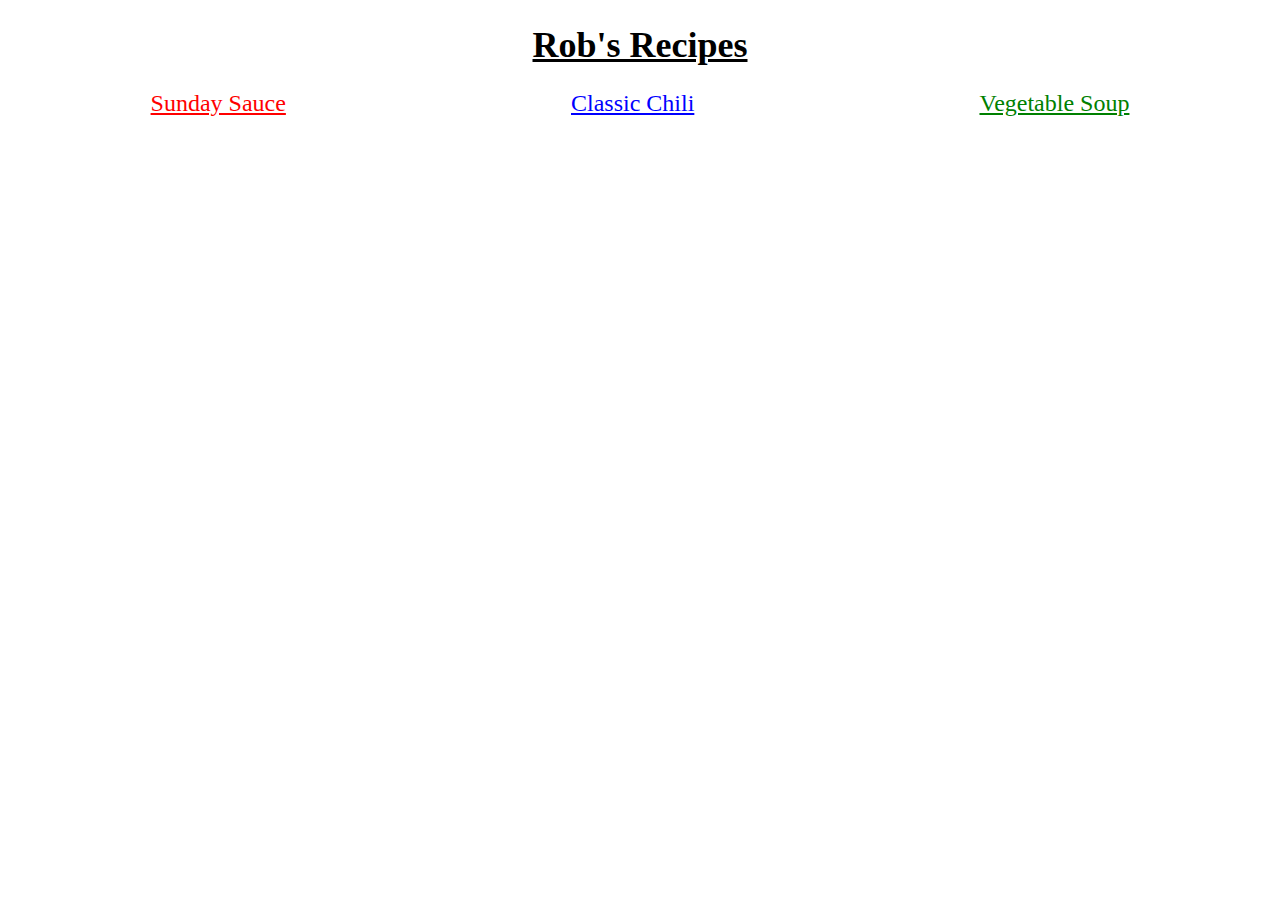
<file: index.html>
<!DOCTYPE html>
<html lang="en">
    <head>
        <meta charset="utf-8">
        <title>Cooking Recipes</title>
        <link rel=stylesheet href="styles.css">
    </head>

<body>
<h1 class="head">Rob's Recipes</h1>
    <div>
        <a href="recipes/sunday-sauce/sunday-sauce.html", class="red">Sunday Sauce</a>
        <a href="recipes/classic-chili/classic-chili.html", class="blue">Classic Chili</a>
        <a href="recipes/vegetable-soup/vegetable-soup.html", class="green">Vegetable Soup</a>
    </div>
</body>
</html>
</file>
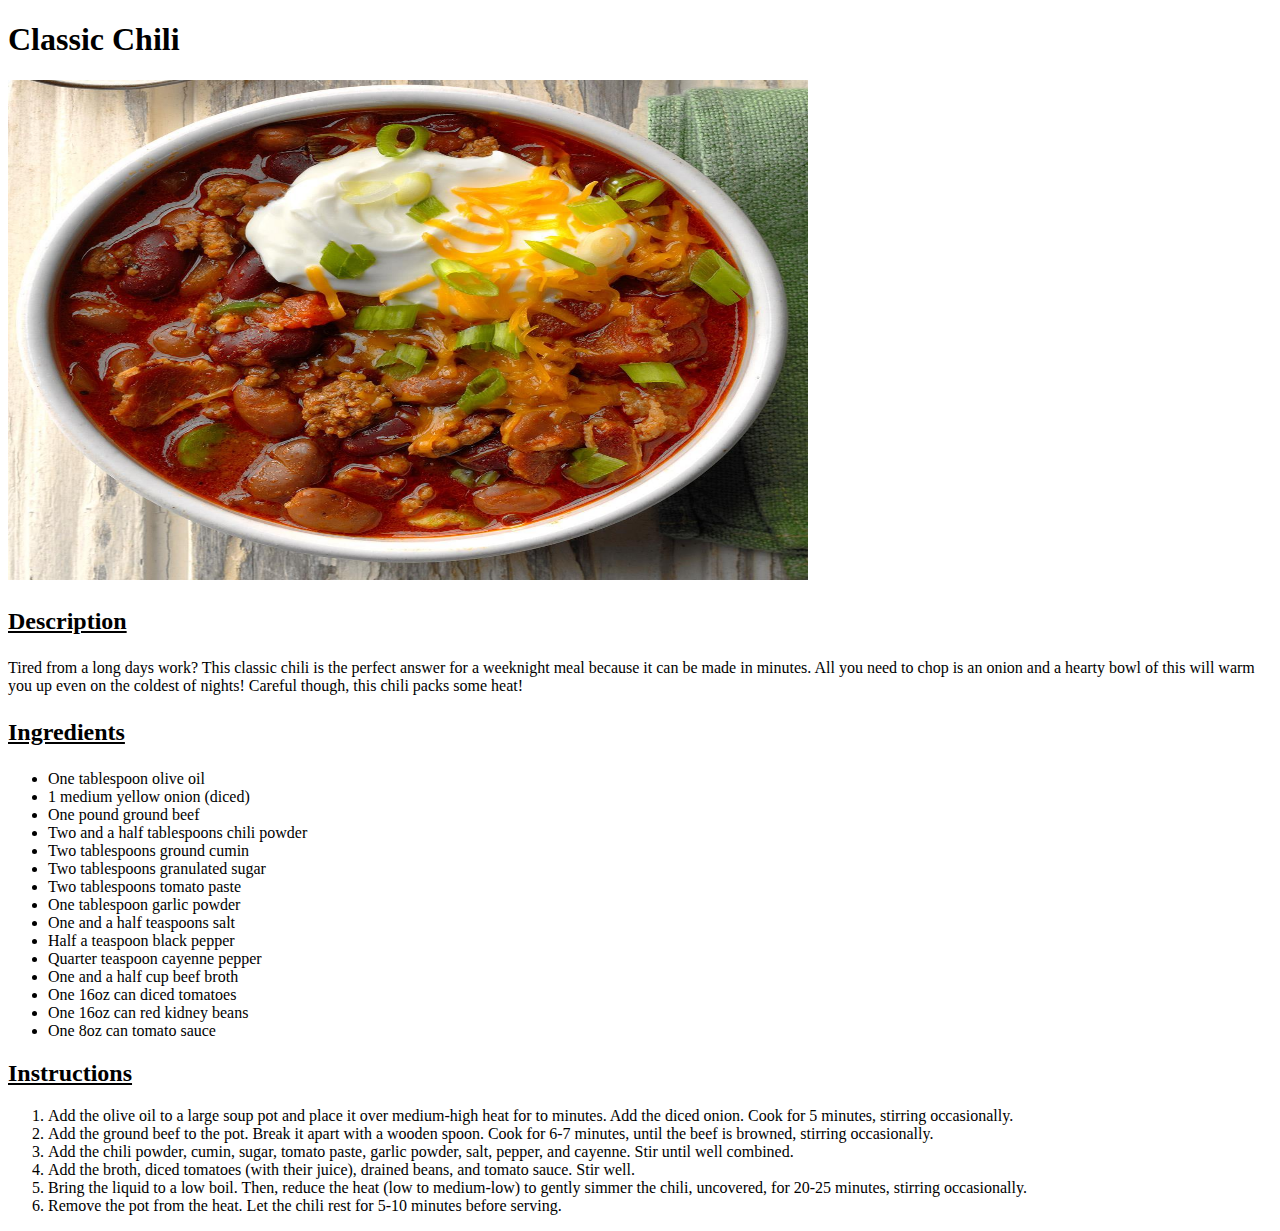
<file: recipes/classic-chili.html>
<!DOCTYPE html>
    <html lang="en">
        <head>
            <meta charset="utf-8">
            <title>Classic Chili</title>
        </head>
    <body>
        <h1>Classic Chili</h1>
        <img src="../images/classic-chili.jpg" alt="classic chili" width="800" height="500">
        
        <h2><p><b><u>Description</u></b></p></h2>
        <p>Tired from a long days work? This classic chili is the perfect answer for a weeknight meal because it can be made in minutes. All you need to chop is an onion and a hearty bowl of this will warm you up even on the coldest of nights! Careful though, this chili packs some heat!</p>
        
        <h2><p><b><u>Ingredients</u></b></p></h2>
        <ul>
            <li>One tablespoon olive oil</li>
            <li>1 medium yellow onion (diced)</li>
            <li>One pound ground beef</li>
            <li>Two and a half tablespoons chili powder</li>
            <li>Two tablespoons ground cumin</li>
            <li>Two tablespoons granulated sugar</li>
            <li>Two tablespoons tomato paste</li>
            <li>One tablespoon garlic powder</li>
            <li>One and a half teaspoons salt</li>
            <li>Half a teaspoon black pepper</li>
            <li>Quarter teaspoon cayenne pepper</li>
            <li>One and a half cup beef broth</li>
            <li>One 16oz can diced tomatoes</li>
            <li>One 16oz can red kidney beans</li>
            <li>One 8oz can tomato sauce</li>          
        </ul>

        <h2><b><u>Instructions</u></b></h2>
        <ol>
            <li>Add the olive oil to a large soup pot and place it over medium-high heat for to minutes. Add the diced onion. Cook for 5 minutes, stirring occasionally.</li>
            <li>Add the ground beef to the pot. Break it apart with a wooden spoon. Cook for 6-7 minutes, until the beef is browned, stirring occasionally.</li>
            <li>Add the chili powder, cumin, sugar, tomato paste, garlic powder, salt, pepper, and cayenne. Stir until well combined.</li>
            <li>Add the broth, diced tomatoes (with their juice), drained beans, and tomato sauce. Stir well.</li>
            <li>Bring the liquid to a low boil. Then, reduce the heat (low to medium-low) to gently simmer the chili, uncovered, for 20-25 minutes, stirring occasionally.</li>
            <li>Remove the pot from the heat. Let the chili rest for 5-10 minutes before serving.</li>
        </ol>
    </body>

    </html>
</file>
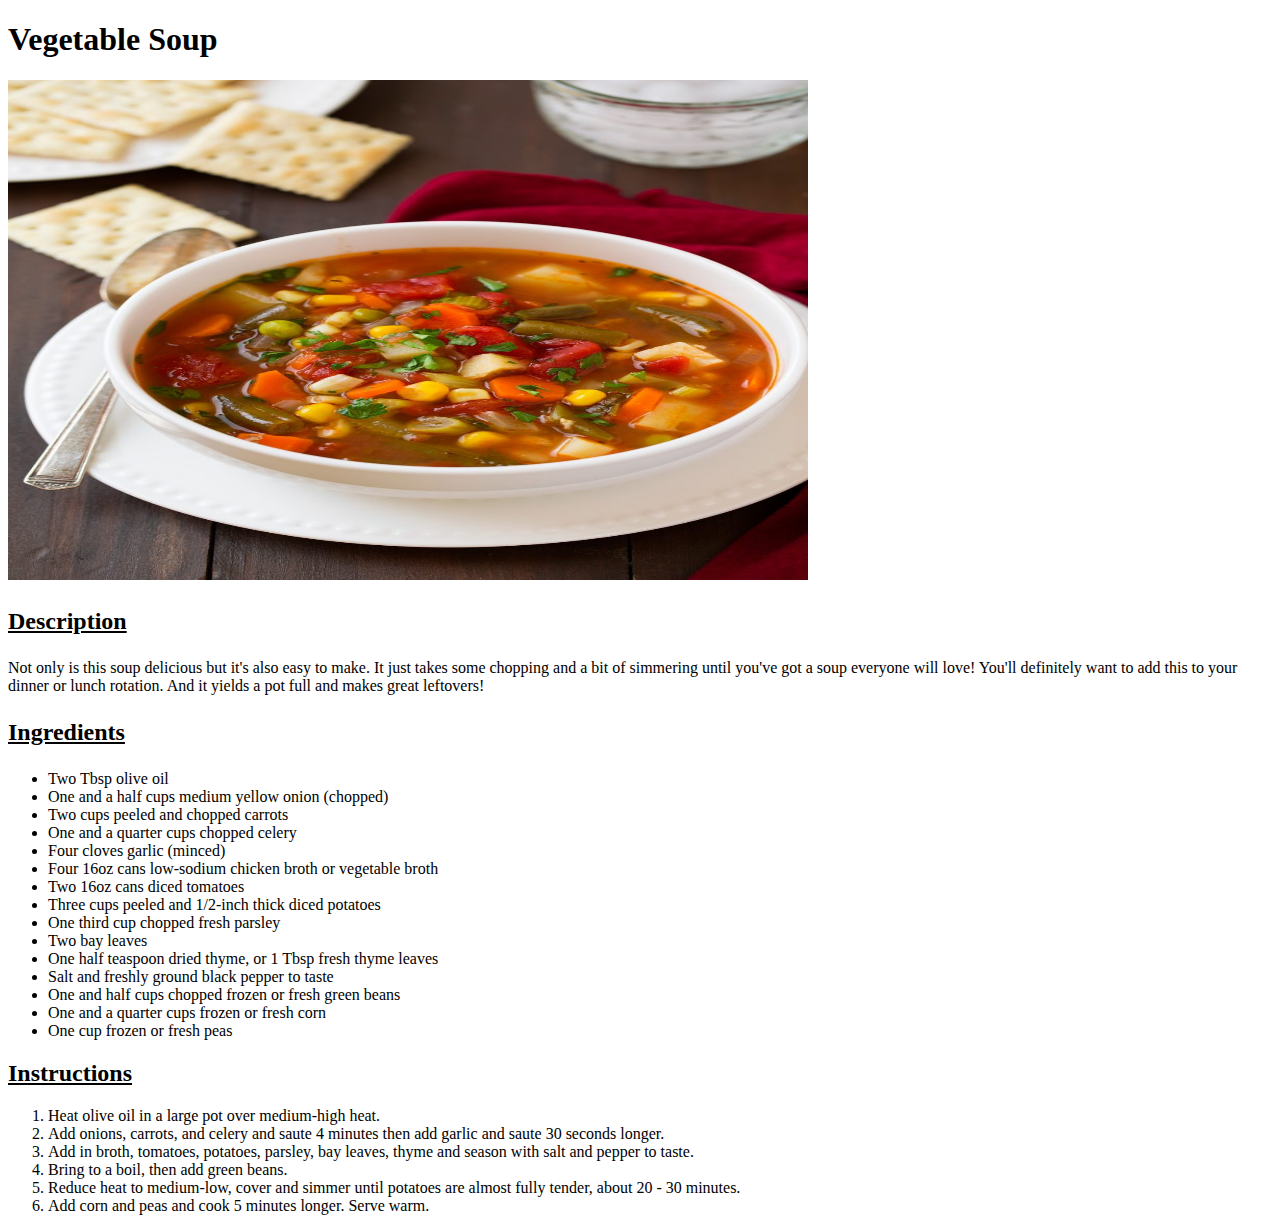
<file: recipes/vegetable-soup.html>
<!DOCTYPE html>
    <html lang="en">
        <head>
            <meta charset="utf-8">
            <title>Vegetable Soup</title>
        </head>
    <body>
        <h1>Vegetable Soup</h1>
        <img src="../images/vegetable-soup.jpg" alt="vegetable soup" width="800" height="500">
        
        <h2><p><b><u>Description</u></b></p></h2>
        <p>Not only is this soup delicious but it's also easy to make. It just takes some chopping and a bit of simmering until you've got a soup everyone will love! You'll definitely want to add this to your dinner or lunch rotation. And it yields a pot full and makes great leftovers!</p>
        
        <h2><p><b><u>Ingredients</u></b></p></h2>
        <ul>
            <li>Two Tbsp olive oil</li>
            <li>One and a half cups medium yellow onion (chopped)</li>
            <li>Two cups peeled and chopped carrots</li>
            <li>One and a quarter cups chopped celery</li>
            <li>Four cloves garlic (minced)</li>
            <li>Four 16oz cans low-sodium chicken broth or vegetable broth</li>
            <li>Two 16oz cans diced tomatoes</li>
            <li>Three cups peeled and 1/2-inch thick diced potatoes</li>
            <li>One third cup chopped fresh parsley</li>
            <li>Two bay leaves</li>
            <li>One half teaspoon dried thyme, or 1 Tbsp fresh thyme leaves</li>
            <li>Salt and freshly ground black pepper to taste</li>
            <li>One and half cups chopped frozen or fresh green beans</li>
            <li>One and a quarter cups frozen or fresh corn</li>
            <li>One cup frozen or fresh peas</li>
        </ul>

        <h2><b><u>Instructions</u></b></h2>
        <ol>
            <li>Heat olive oil in a large pot over medium-high heat.</li>
            <li>Add onions, carrots, and celery and saute 4 minutes then add garlic and saute 30 seconds longer.</li>
            <li>Add in broth, tomatoes, potatoes, parsley, bay leaves, thyme and season with salt and pepper to taste.</li>
            <li>Bring to a boil, then add green beans.</li>
            <li>Reduce heat to medium-low, cover and simmer until potatoes are almost fully tender, about 20 - 30 minutes.</li>
            <li>Add corn and peas and cook 5 minutes longer. Serve warm.</li>
        </ol>
    </body>
    </html>
</file>
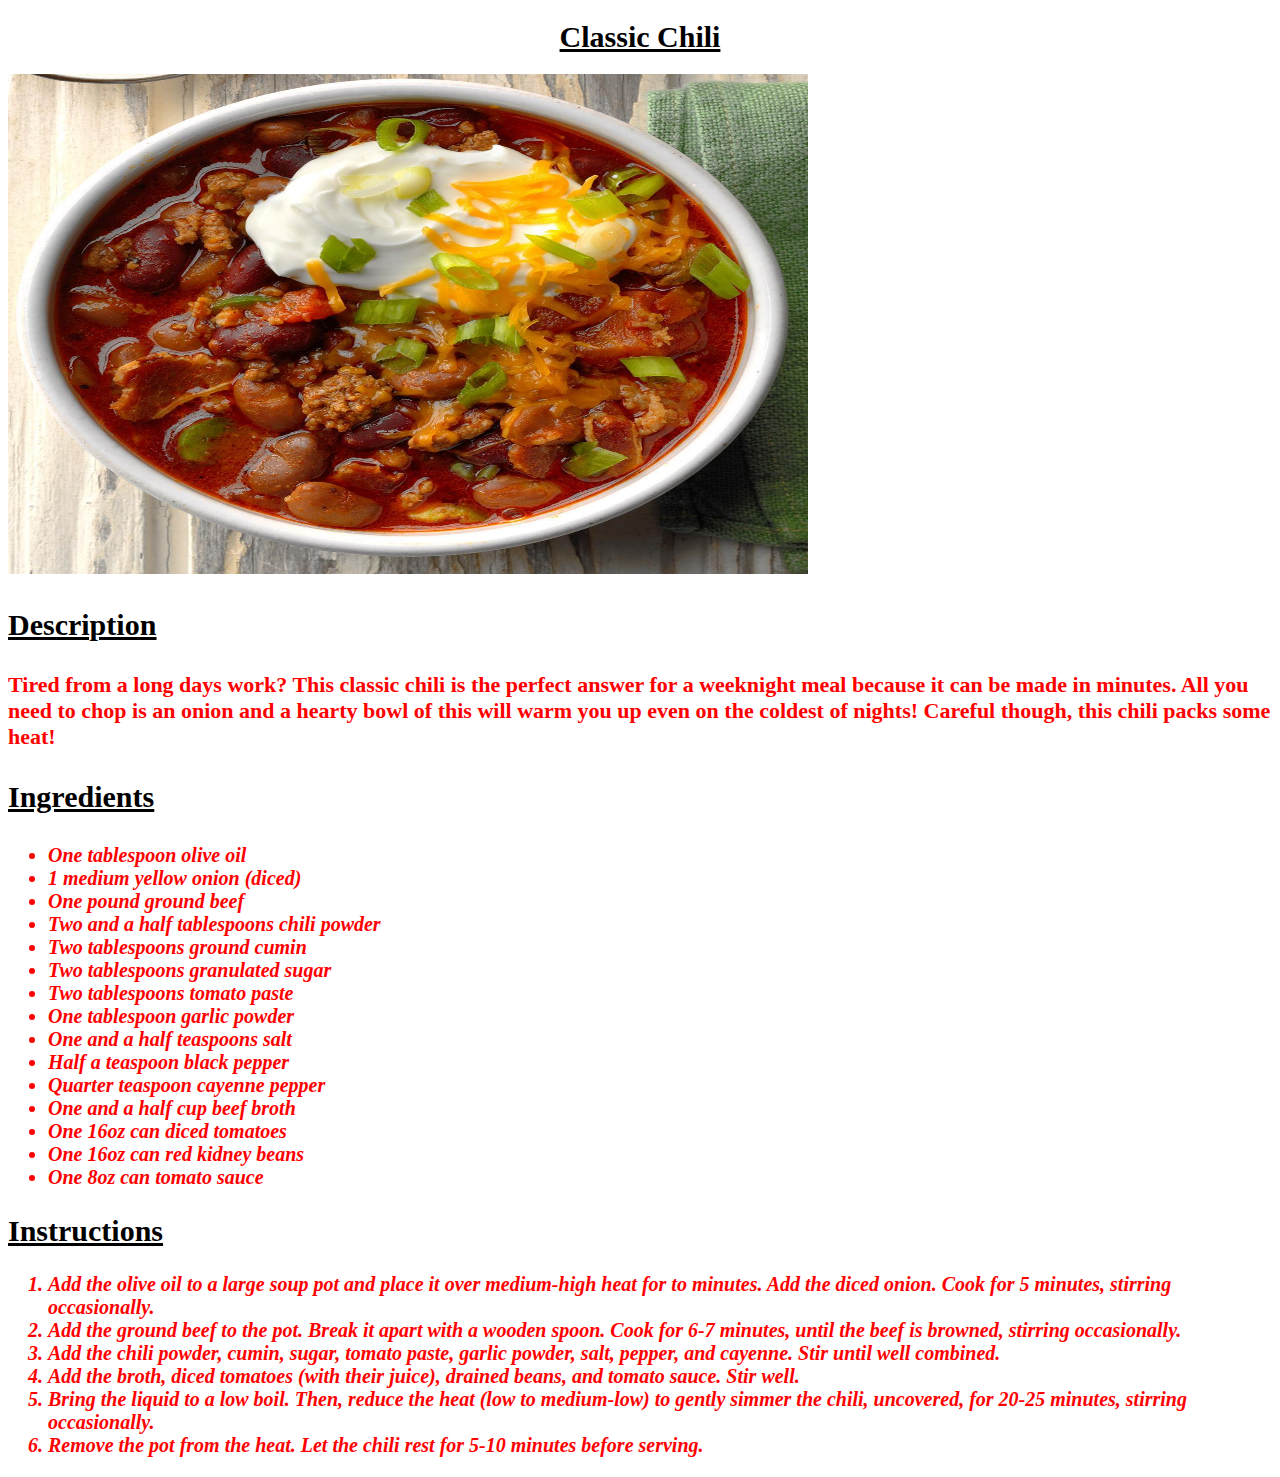
<file: recipes/classic-chili/classic-chili.html>
<!DOCTYPE html>
    <html lang="en">
        <head>
            <meta charset="utf-8">
            <title>Classic Chili</title>
            <link rel="stylesheet" href="styles.css">
        </head>
    <body>
        <h1 class="title">Classic Chili</h1>
        <img src="../../images/classic-chili.jpg" alt="classic chili" width="800" height="500">
        
        <h2 class="head"><p><b><u>Description</u></b></p></h2>
        <p class="line">Tired from a long days work? This classic chili is the perfect answer for a weeknight meal because it can be made in minutes. All you need to chop is an onion and a hearty bowl of this will warm you up even on the coldest of nights! Careful though, this chili packs some heat!</p>
        
        <h2 class="head"><p><b><u>Ingredients</u></b></p></h2>
        <ul class="text">
            <li>One tablespoon olive oil</li>
            <li>1 medium yellow onion (diced)</li>
            <li>One pound ground beef</li>
            <li>Two and a half tablespoons chili powder</li>
            <li>Two tablespoons ground cumin</li>
            <li>Two tablespoons granulated sugar</li>
            <li>Two tablespoons tomato paste</li>
            <li>One tablespoon garlic powder</li>
            <li>One and a half teaspoons salt</li>
            <li>Half a teaspoon black pepper</li>
            <li>Quarter teaspoon cayenne pepper</li>
            <li>One and a half cup beef broth</li>
            <li>One 16oz can diced tomatoes</li>
            <li>One 16oz can red kidney beans</li>
            <li>One 8oz can tomato sauce</li>          
        </ul>

        <h2 class="head"><b><u>Instructions</u></b></h2>
        <ol class="text">
            <li>Add the olive oil to a large soup pot and place it over medium-high heat for to minutes. Add the diced onion. Cook for 5 minutes, stirring occasionally.</li>
            <li>Add the ground beef to the pot. Break it apart with a wooden spoon. Cook for 6-7 minutes, until the beef is browned, stirring occasionally.</li>
            <li>Add the chili powder, cumin, sugar, tomato paste, garlic powder, salt, pepper, and cayenne. Stir until well combined.</li>
            <li>Add the broth, diced tomatoes (with their juice), drained beans, and tomato sauce. Stir well.</li>
            <li>Bring the liquid to a low boil. Then, reduce the heat (low to medium-low) to gently simmer the chili, uncovered, for 20-25 minutes, stirring occasionally.</li>
            <li>Remove the pot from the heat. Let the chili rest for 5-10 minutes before serving.</li>
        </ol>
    </body>

    </html>
</file>
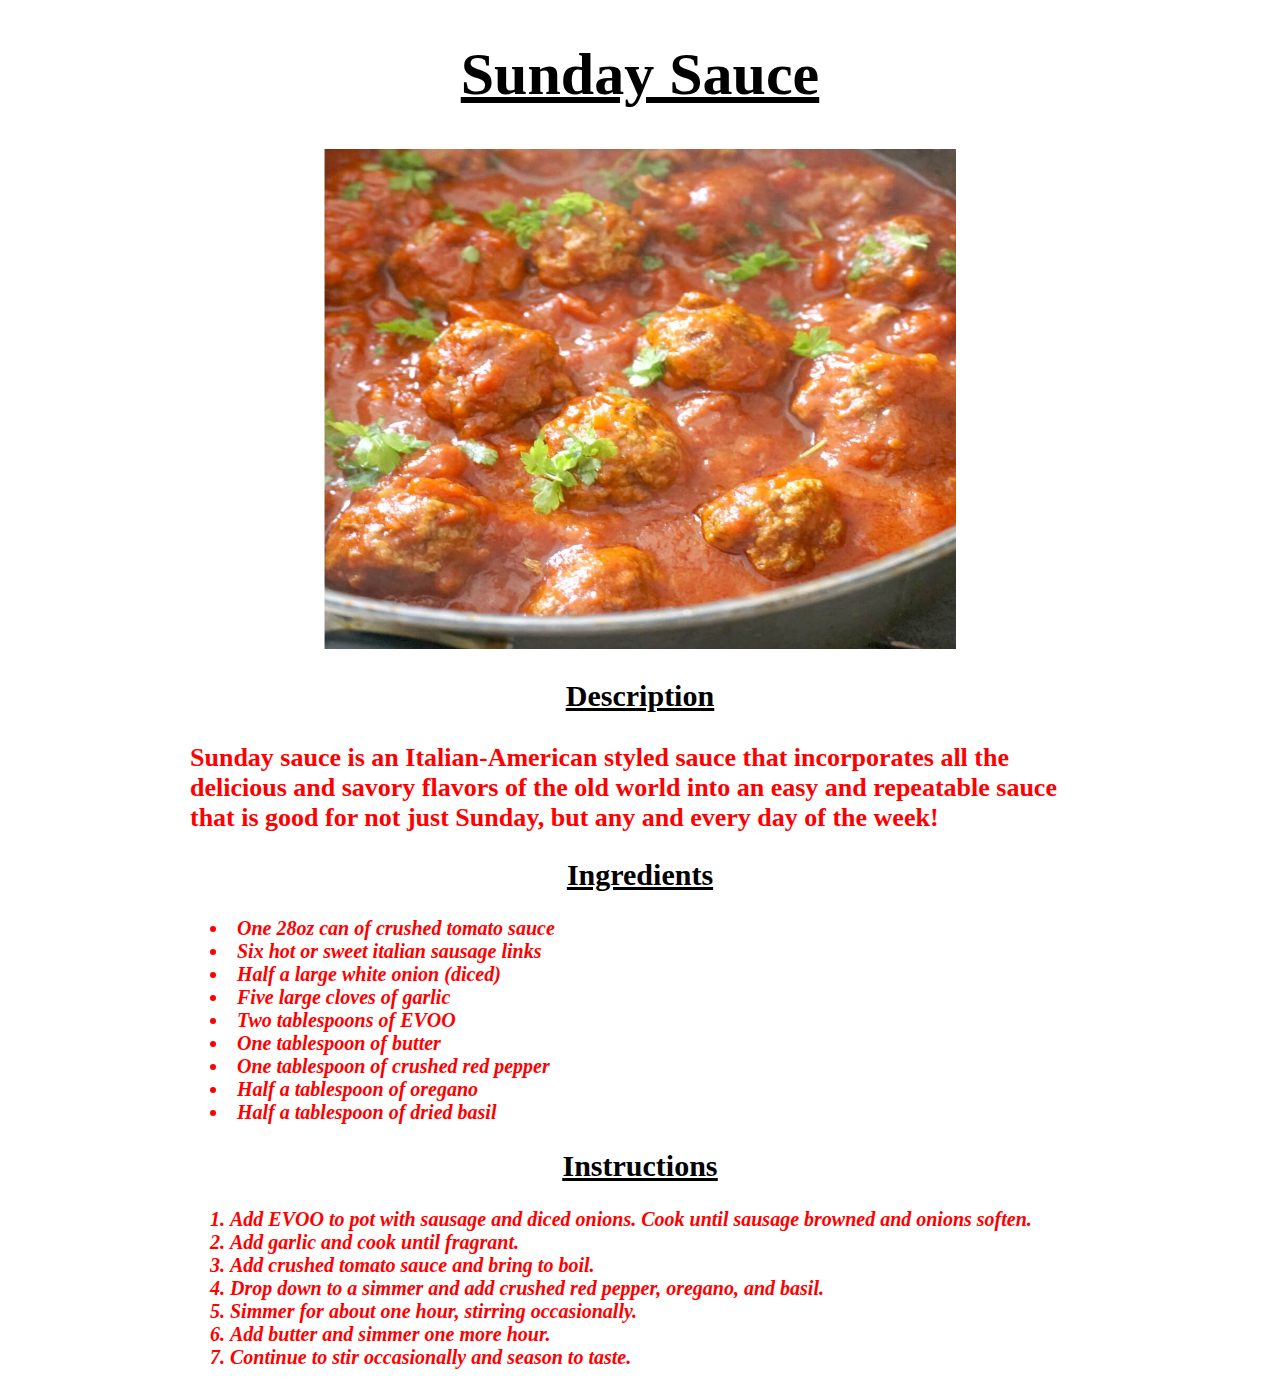
<file: recipes/sunday-sauce/sunday-sauce.html>
<!DOCTYPE html>
    <html lang="en">
        <head>
            <meta charset="utf-8">
            <title>Sunday Sauce</title>
        </head>
        
        <body>
        <h1 class="title">Sunday Sauce</h1>
        <img src="../../images/sunday-sauce-large.jpg" alt="pasta sauce" height="500" class="image">
        <link rel="stylesheet" href="styles.css">
        
        <h2 class="head"><p><b><u>Description</u></b></p></h2>
        <div class="line">
            Sunday sauce is an Italian-American styled sauce that
            incorporates all the delicious and savory flavors of 
            the old world into an easy and repeatable sauce that 
            is good for not just Sunday, but any and every day of 
            the week!
        </div>
        
        <h2 class="head"><b><u>Ingredients</u></b></h2>
            <ul class="text">
                <li>One 28oz can of crushed tomato sauce</li>
                <li>Six hot or sweet italian sausage links</li>
                <li>Half a large white onion (diced)</li>
                <li>Five large cloves of garlic</li>
                <li>Two tablespoons of EVOO</li>
                <li>One tablespoon of butter</li>
                <li>One tablespoon of crushed red pepper</li>
                <li>Half a tablespoon of oregano</li>
                <li>Half a tablespoon of dried basil</li>
            </ul>

        <h2 class="head"><b><u>Instructions</u></b></h2>
            <ol class="text">
                <li>Add EVOO to pot with sausage and diced onions. Cook until sausage browned and onions soften.</li>
                <li>Add garlic and cook until fragrant.</li>
                <li>Add crushed tomato sauce and bring to boil.</li>
                <li>Drop down to a simmer and add crushed red pepper, oregano, and basil.</li>
                <li>Simmer for about one hour, stirring occasionally.</li>
                <li>Add butter and simmer one more hour.</li>
                <li>Continue to stir occasionally and season to taste.</li>
            </ol>
        </body>
    </html>
</file>
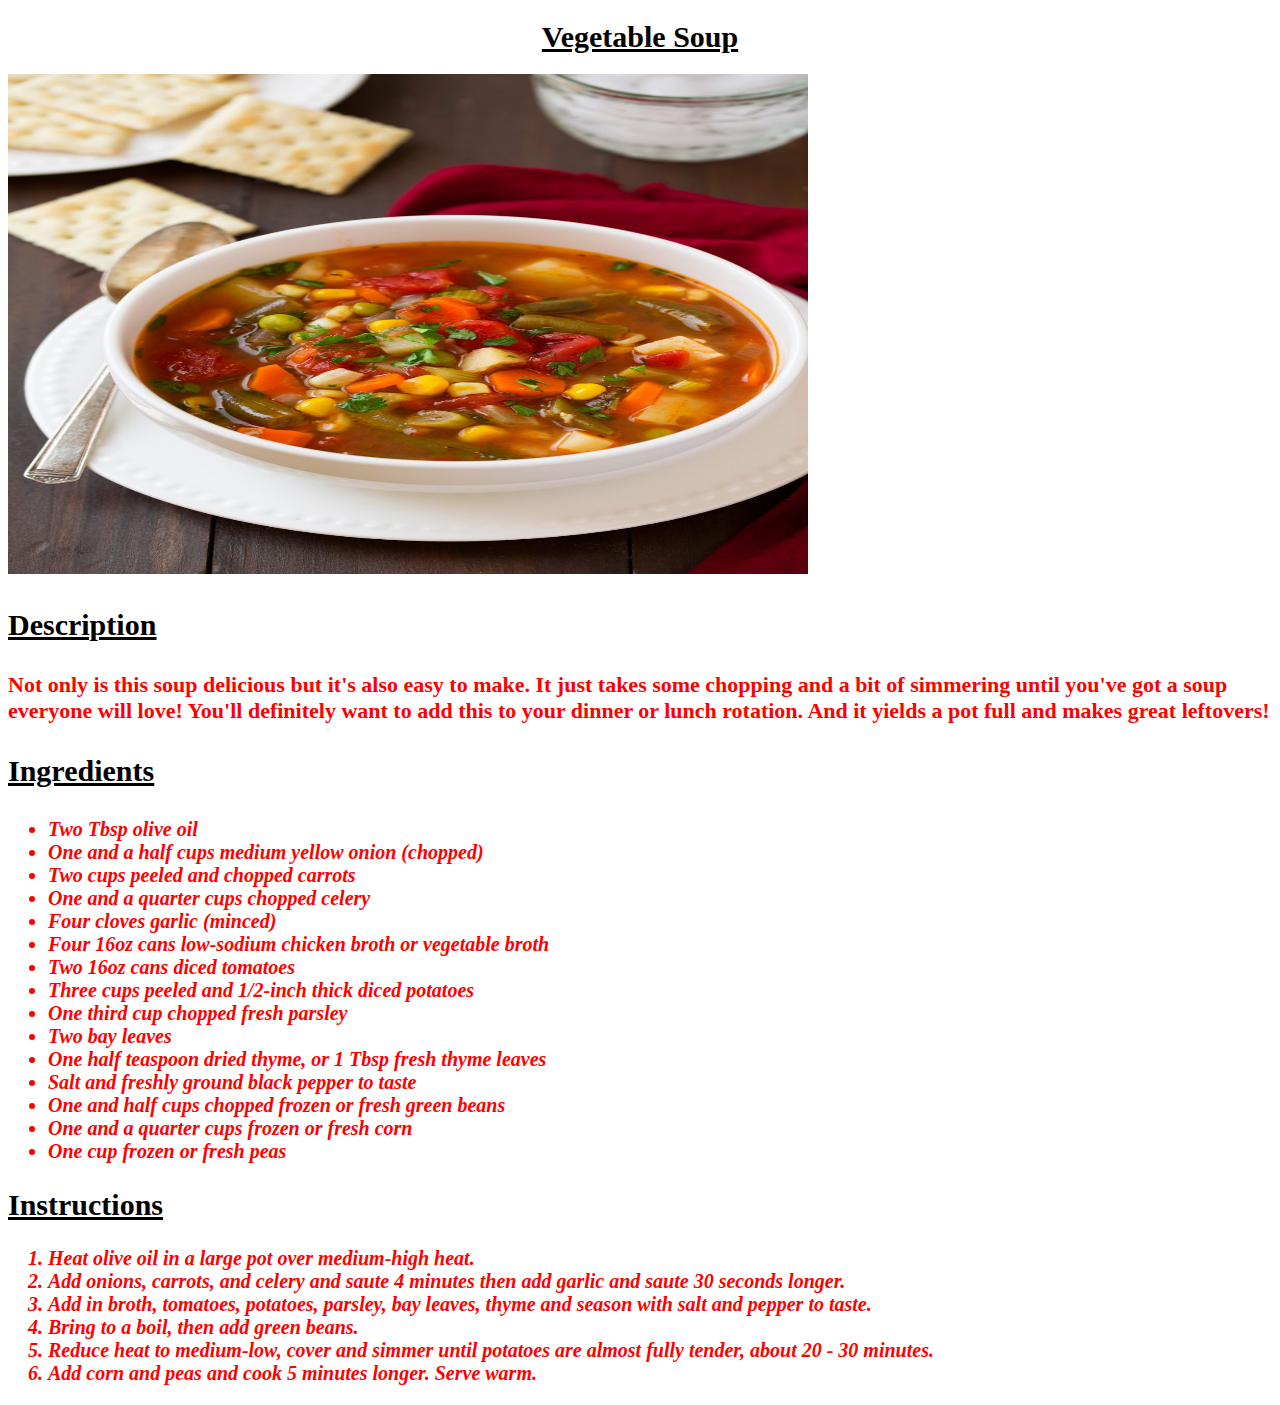
<file: recipes/vegetable-soup/vegetable-soup.html>
<!DOCTYPE html>
    <html lang="en">
        <head>
            <meta charset="utf-8">
            <title>Vegetable Soup</title>
            <link rel="stylesheet" href="styles.css">
        </head>
    <body>
        <h1 class="title">Vegetable Soup</h1>
        <img src="../../images/vegetable-soup.jpg" alt="vegetable soup" width="800" height="500">
        
        <h2 class="head"><p><b><u>Description</u></b></p></h2>
        <p class="line">Not only is this soup delicious but it's also easy to make. It just takes some chopping and a bit of simmering until you've got a soup everyone will love! You'll definitely want to add this to your dinner or lunch rotation. And it yields a pot full and makes great leftovers!</p>
        
        <h2 class="head"><p><b><u>Ingredients</u></b></p></h2>
        <ul class="text">
            <li>Two Tbsp olive oil</li>
            <li>One and a half cups medium yellow onion (chopped)</li>
            <li>Two cups peeled and chopped carrots</li>
            <li>One and a quarter cups chopped celery</li>
            <li>Four cloves garlic (minced)</li>
            <li>Four 16oz cans low-sodium chicken broth or vegetable broth</li>
            <li>Two 16oz cans diced tomatoes</li>
            <li>Three cups peeled and 1/2-inch thick diced potatoes</li>
            <li>One third cup chopped fresh parsley</li>
            <li>Two bay leaves</li>
            <li>One half teaspoon dried thyme, or 1 Tbsp fresh thyme leaves</li>
            <li>Salt and freshly ground black pepper to taste</li>
            <li>One and half cups chopped frozen or fresh green beans</li>
            <li>One and a quarter cups frozen or fresh corn</li>
            <li>One cup frozen or fresh peas</li>
        </ul>

        <h2 class="head"><b><u>Instructions</u></b></h2>
        <ol class="text">
            <li>Heat olive oil in a large pot over medium-high heat.</li>
            <li>Add onions, carrots, and celery and saute 4 minutes then add garlic and saute 30 seconds longer.</li>
            <li>Add in broth, tomatoes, potatoes, parsley, bay leaves, thyme and season with salt and pepper to taste.</li>
            <li>Bring to a boil, then add green beans.</li>
            <li>Reduce heat to medium-low, cover and simmer until potatoes are almost fully tender, about 20 - 30 minutes.</li>
            <li>Add corn and peas and cook 5 minutes longer. Serve warm.</li>
        </ol>
    </body>
    </html>
</file>
<file: styles.css>
.red {
    color: red;
}   
.blue {
    color: blue;
}
.green {
    color: green;
}

.red,
.green,
.blue {
    font-size: 24px;
}

.head {
    font-size: 36px;
    text-decoration: underline;
    display: flex;
    justify-content: center;
}

div {
    display: flex;
    justify-content: center;
    justify-content: space-around;
}
</file>
<file: recipes/classic-chili/styles.css>
.title {
    text-align: center;

}

.line {
    color: red;
    font-size: 22px;
    font-weight: bold;
}

.head,
.title {
    font-size: 30px;
    font-weight: bold;
    text-decoration: underline;
}

.text {
    font-size: 20px;
    font-style: italic;
    color: red;
    font-weight: bold;
}
</file>
<file: recipes/sunday-sauce/styles.css>
.head,
.line,
.text,
.title {
    width: 900px;
    margin-left: auto;
    margin-right: auto;
}

.head,
.title {
    font-weight: bold;
    text-decoration: underline;
    text-align: center;
}

.line {
    color: red;
    font-size: 26px;
    font-weight: bold;
}

.head {
    font-size: 30px;
}

.title {
    font-size: 60px;
}

.text {
    font-size: 20px;
    font-style: italic;
    color: red;
    font-weight: bold;
    list-style-position: inside;
}

.image {
    display: block;
    margin-left: auto;
    margin-right: auto;
    width: 50%;
}
</file>
<file: recipes/vegetable-soup/styles.css>
.title {
    text-align: center;

}

.line {
    color: red;
    font-size: 22px;
    font-weight: bold;
}

.head,
.title {
    font-size: 30px;
    font-weight: bold;
    text-decoration: underline;
}

.text {
    font-size: 20px;
    font-style: italic;
    color: red;
    font-weight: bold;
}
</file>
